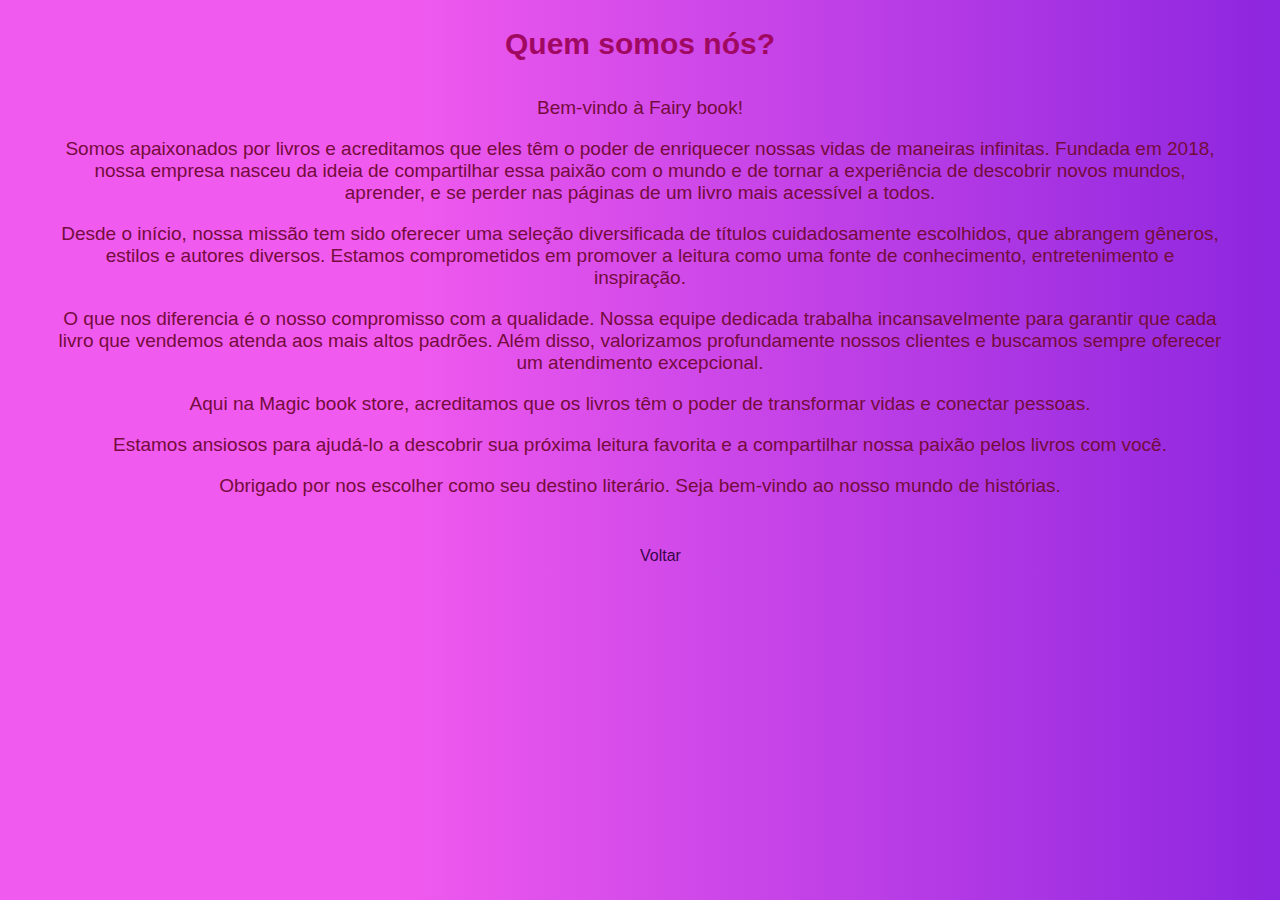
<file: Sobre.html>
<!DOCTYPE html>
<html lang="en">
<head>
    <meta charset="UTF-8">
    <meta name="viewport" content="width=device-width, initial-scale=1.0">
    <title>Sobre nossa página</title>
    <link href="style.css" rel="stylesheet">
</head>
<body>
    
      <h3>Quem somos nós? </h3>

        <div class=p-text>
            
         <p>Bem-vindo à Fairy book!</p>

         <p>
          Somos apaixonados por livros e acreditamos que eles têm o poder de enriquecer nossas vidas de maneiras infinitas. 
          Fundada em 2018, nossa empresa nasceu da ideia de compartilhar essa paixão com o mundo e 
          de tornar a experiência de descobrir novos mundos, aprender, e se perder nas páginas de um livro mais 
          acessível a todos.
         </p>
    
        <p>
         Desde o início, nossa missão tem sido oferecer uma seleção diversificada de títulos cuidadosamente escolhidos, que
         abrangem gêneros, estilos e autores diversos. Estamos comprometidos em promover a leitura como uma fonte 
         de conhecimento, entretenimento e inspiração.
        </p>
    
       <p>
         O que nos diferencia é o nosso compromisso com a qualidade. Nossa equipe dedicada trabalha incansavelmente 
         para garantir que cada livro que vendemos atenda aos mais altos padrões. Além disso, valorizamos profundamente
         nossos clientes e buscamos sempre oferecer um atendimento excepcional.
       </p>
    
       <p>
         Aqui na Magic book store, acreditamos que os livros têm o poder de transformar vidas e conectar pessoas.
       </p> 
        
        <p>
         Estamos ansiosos para ajudá-lo a descobrir sua próxima leitura favorita e a compartilhar nossa paixão pelos livros com você.

        </p>
    
       <p>
         Obrigado por nos escolher como seu destino literário. Seja bem-vindo ao nosso mundo de histórias.
       </p>
    </div>

<div class=back>
<a href="index.html">Voltar</a>
</div>
</body>
</html>
</file>
<file: style.css>
body{
   background: rgb(241,90,238);
   background: linear-gradient(90deg, rgba(241,90,238,1) 31%, 
   rgba(141,38,223,1) 100%, rgba(219,60,221,1) 100%);
   font-family: 'Outfit', sans-serif;
}
.cabeçalho{
    display: flex;
     justify-content: space-between;
}
.logo img{
    width: 70px;
    height:auto;
    margin-left: 10px;
}
.logo{
    display: flex;
    align-items: center;
}
.logo h1{ 
    color: rgb(56, 3, 75);
    font-family: 'Alegreya Sans SC', sans-serif;
    margin-left: 10px;
}
.contact{
    margin-top: 22px;
    margin-right: 100px;
    font-family: 'Outfit', sans-serif;
   
}
.contact ul{
    list-style-type: none;  
    padding: 0;
    margin:0;
    
}
.contact li{
    margin-right: 22px;
    display: inline-block;
}
.contact li:first-child{
    margin-right: 20px;
}   
.contact li:last-child{
    margin-left: auto;
}
.contact a{
    text-decoration: none;
    color: rgb(56, 3, 75);
}
a:hover{
    color:rgb(190, 15, 190);
}
.ebook {
    display: flex;
    align-items: flex-start;
    margin-top: 20px;
}

.ebook img {
    width: 300px;
    height: auto;
    margin: auto;
}

.ebook-text {
    display: flex;
    flex-direction: column; 
}

.ebook-text h2 {
    color: rgb(255, 255, 255);
    margin-bottom: 5px; 
    margin-left: 70px;
}
.ebook p {
    color: aliceblue;
    margin-bottom: 10px;
    margin-left: 70px;
}
.email, .send{
    margin: 7px;
    margin-left: 70px;
}

#email-id{
   width: 20%;
   padding: 15px;
   border: none;
   border-radius: 16px;
   font-size: 14px;
}
button{
    background-color: blueviolet;
    color: aliceblue;
    padding: 10px 20px;
    border:none;
    border-radius: 16px;
    margin: 10px;
    margin-left: 108px;
    font-size: 14px;
    cursor: pointer;
    display: flex;
}
button:hover{
    background-color: rgb(190, 15, 190);
}
h3{
    color: rgb(160, 9, 97);
    font-family: 'Alegreya Sans SC', sans-serif;
    font-size: 30px;
    text-align: center;
    margin:27px;
    height: 20px;
}
.p-text{
    color: rgb(116, 12, 61);
    font-family: 'Alegreya Sans SC', sans-serif;
    font-size: 19px;
    text-align: center;
    margin:50px;   
}
.back a{
    text-decoration: none;
    color: rgb(56, 3, 75);
    margin-left: 50%;
}
a:hover{
    color:rgb(190, 15, 190);
}
</file>
